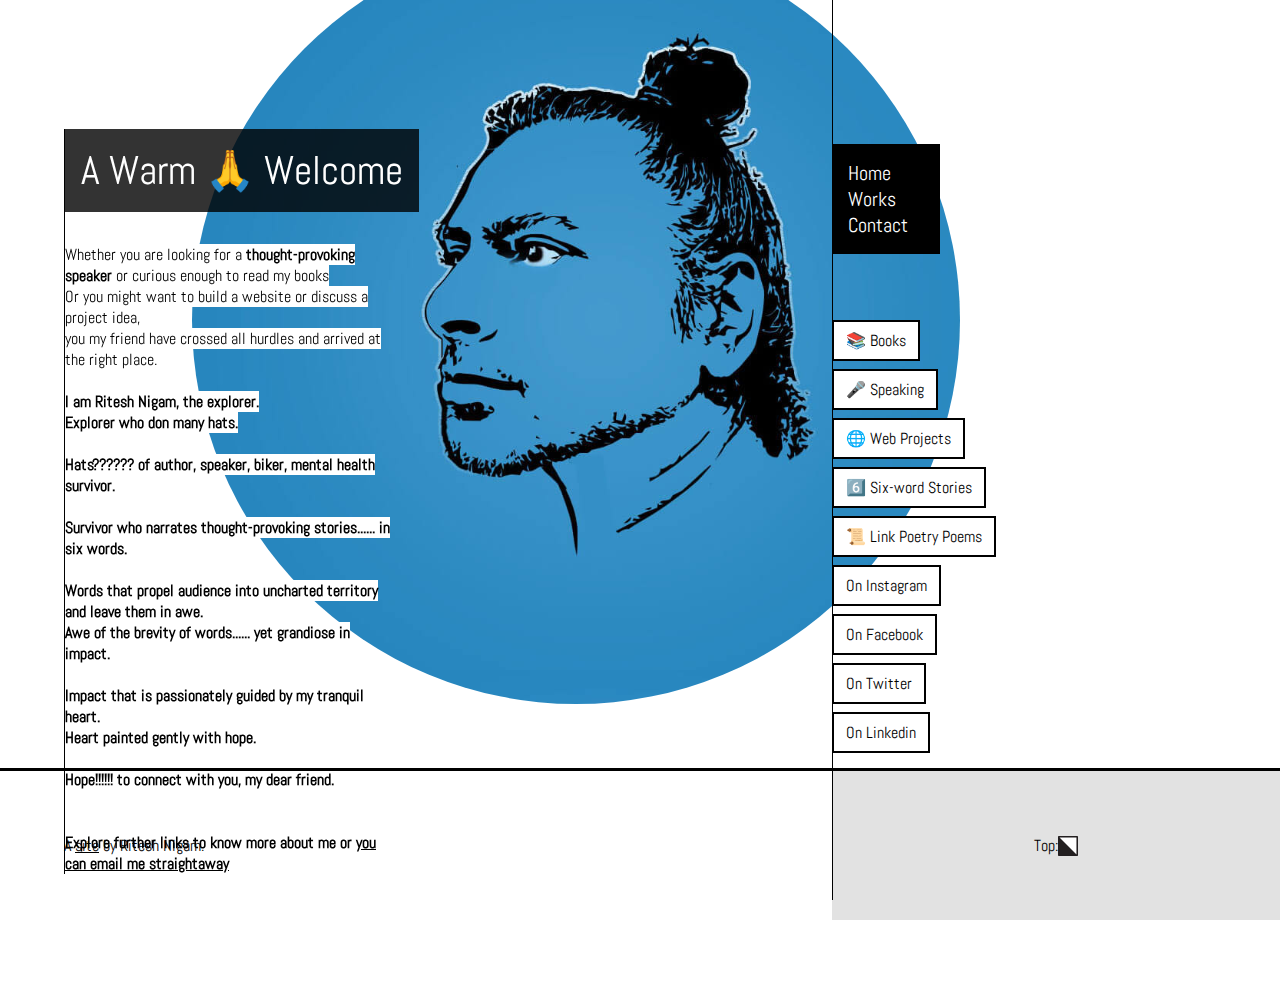
<file: index.html>
<!DOCTYPE html>
<html><head><meta http-equiv="Content-Type" content="text/html; charset=UTF-8">

<title>Ritesh Nigam | Author.Speaker.Foodie</title>
<meta name="viewport" content="width=device-width, initial-scale=1">
<meta name="keywords" content="ritesh, ritesh nigam, six-word, six word, six word stories, flashfic, flash fiction, six word writer, inspirational speaker, motivational author, few words big impact">
	<link href="./riteshnigam_files/style.css" rel="stylesheet">
	<link href="./riteshnigam_files/narrow.css" media="screen and (max-width:790px)" rel="stylesheet">
	<meta name="viewport" content="width=device-width, initial-scale=1">
	<link rel="dns-prefetch" href="https://s.w.org/">


<link rel="apple-touch-icon" sizes="57x57" href="./riteshnigam_files/ico/apple-icon-57x57.png">
<link rel="apple-touch-icon" sizes="60x60" href="./riteshnigam_files/ico/apple-icon-60x60.png">
<link rel="apple-touch-icon" sizes="72x72" href="./riteshnigam_files/ico/apple-icon-72x72.png">
<link rel="apple-touch-icon" sizes="76x76" href="./riteshnigam_files/ico/apple-icon-76x76.png">
<link rel="apple-touch-icon" sizes="114x114" href="./riteshnigam_files/ico/apple-icon-114x114.png">
<link rel="apple-touch-icon" sizes="120x120" href="./riteshnigam_files/ico/apple-icon-120x120.png">
<link rel="apple-touch-icon" sizes="144x144" href="./riteshnigam_files/ico/apple-icon-144x144.png">
<link rel="apple-touch-icon" sizes="152x152" href="./riteshnigam_files/ico/apple-icon-152x152.png">
<link rel="apple-touch-icon" sizes="180x180" href="./riteshnigam_files/ico/apple-icon-180x180.png">
<link rel="icon" type="image/png" sizes="192x192"  href="./riteshnigam_files/ico/android-icon-192x192.png">
<link rel="icon" type="image/png" sizes="32x32" href="./riteshnigam_files/ico/favicon-32x32.png">
<link rel="icon" type="image/png" sizes="96x96" href="./riteshnigam_files/ico/favicon-96x96.png">
<link rel="icon" type="image/png" sizes="16x16" href="./riteshnigam_files/ico/favicon-16x16.png">
<link rel="manifest" href="./riteshnigam_files/ico/manifest.json">
<meta name="msapplication-TileColor" content="#ffffff">
<meta name="msapplication-TileImage" content="./riteshnigam_files/ico/ms-icon-144x144.png">
<meta name='impact-site-verification' value='0a91b8b7-5926-4dec-9b60-4c2a2afe1707'>
<meta name="theme-color" content="#ffffff">
	
<!--for plugins-->
	
	<script>
	$(document).ready(function(){
		
	$('.toggle-bg').click(function(){
			$('body').toggleClass('dark');
		return false;
	});
		
	});
	</script>
	
<style id="holderjs-style" type="text/css"></style></head>
<body class=" __plain_text_READY__">
	
	<a class="pointer" href="https://riteshnigam.com/#">
		<img src="./riteshnigam_files/pointer.svg">
	</a>
	
<nav> 
  <ul>
    <li><a href="https://ritesh.uk/">Home</a></li>
    <li><a href="works.html">Works</a></li>
    <li><a href="contact.html">Contact</a></li>
  </ul>
</nav>
	
<figure>
	<figcaption>
	  <h1>A Warm 🙏 Welcome</h1>
	  <p><span class="highlighted">Whether you are looking for a <b>thought-provoking speaker</b> or curious enough to read my books<br> Or you might want to build a website or discuss a project idea, <br> you my friend have crossed all hurdles and arrived at the right place.
		  <br><br><b>I am Ritesh Nigam, the explorer.<br>Explorer who don many hats.<br><br>Hats??????   of author, speaker, biker, mental health survivor.<br><br>Survivor who narrates thought-provoking stories...... in six words.
		  <br><br>Words that propel audience into uncharted territory and leave them in awe.<br>Awe of the brevity of words...... yet grandiose in impact.<br><br>Impact that is passionately guided by my tranquil heart.
		  <br>Heart painted gently with hope.<br><br>Hope!!!!!! to connect with you, my dear friend.</b><br><br>
		<h4>Explore further links to know more about me or <a href="mailto:hello@ritesh.uk">you can email me straightaway</a>  </h4> 
			</span></p>
	</figcaption>
	</figure>
	
	<hr class="vert">
	
<div class="subnav" id="sites"> 
  <ul>
    <li><a href="books.html">📚 Books </a></li>
    <li><a href="speaking.html">🎤 Speaking</a></li>
    <li><a href="projects.html">🌐 Web Projects</a></li>
    <li><a href="https://sixwrd.com">6️⃣ Six-word Stories</a></li>
	  <li><a href="https://linkpoetry.com/tag/ritesh-nigam/">📜 Link Poetry Poems</a></li>
    <li><a href="https://instagram.com/riteshnigamuk">On Instagram</a></l>
    <li><a href="https://www.facebook.com/RiteshNigamUK">On Facebook</a></li>
    <li><a href="https://twitter.com/riteshnigamuk">On Twitter</a></li>
    <li><a href="https://uk.linkedin.com/in/riteshnigam8">On Linkedin</a></li>
  </ul>
</div>
	
	<footer>
		<div class="credits">
	A <a href="https://ritesh.uk/">site</a> by Ritesh Nigam.
			</div>
		<controls>
		Top: <a class="toggle-bg" href="#"><img src="./riteshnigam_files/toggle-bg.svg" alt="Go to Top"></a>
		</controls>
		</footer>

</body></html>
</file>
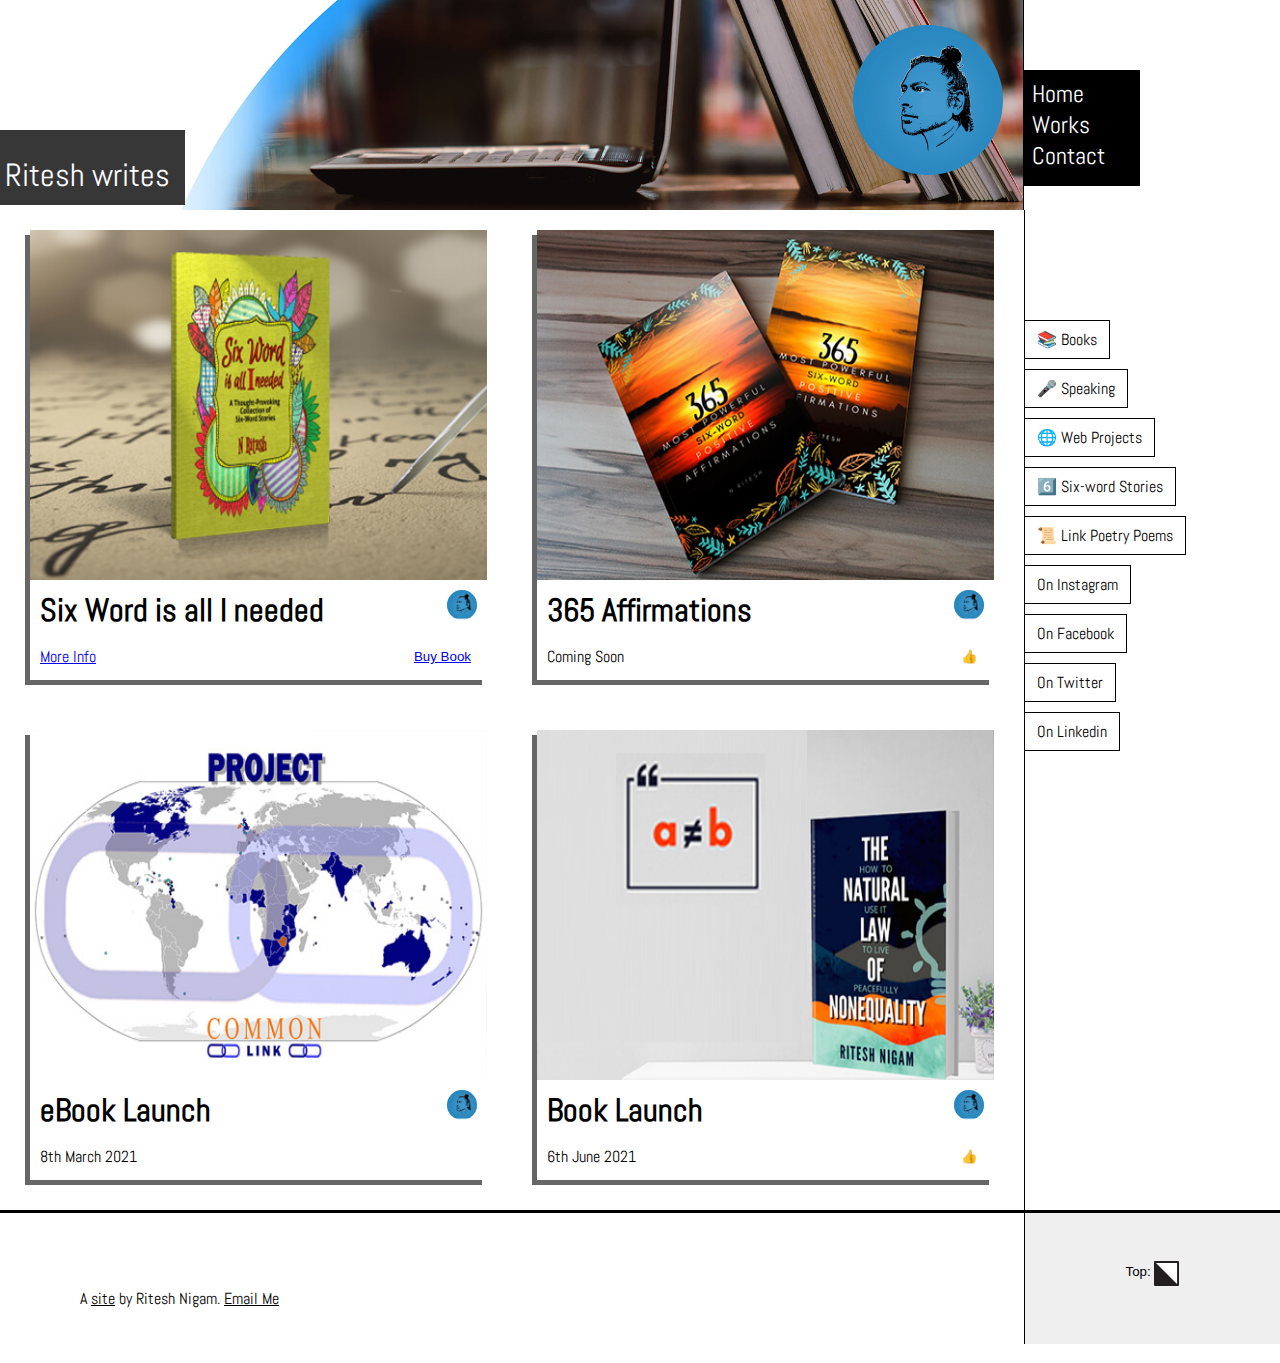
<file: books.html>
<!DOCTYPE html>
<html lang="en">
<head>
    <meta charset="UTF-8">
    <meta http-equiv="X-UA-Compatible" content="IE=edge">
    <meta name="viewport" content="width=device-width, initial-scale=1.0">
    <title>Books by Ritesh Nigam</title>
    <meta name="description" content="Ritesh Nigam is a self published author of many books">
  <meta name="keywords" content="ritesh, ritesh nigam, six-word, author, self-published">
  <meta name="og:title" property="og:title" content="Books by Ritesh Nigam">
    <link rel="stylesheet" href="./riteshnigam_files/books.css">
  <link rel="dns-prefetch" href="https://s.w.org/">

<link rel="apple-touch-icon" sizes="57x57" href="./riteshnigam_files/ico/apple-icon-57x57.png">
<link rel="apple-touch-icon" sizes="60x60" href="./riteshnigam_files/ico/apple-icon-60x60.png">
<link rel="apple-touch-icon" sizes="72x72" href="./riteshnigam_files/ico/apple-icon-72x72.png">
<link rel="apple-touch-icon" sizes="76x76" href="./riteshnigam_files/ico/apple-icon-76x76.png">
<link rel="apple-touch-icon" sizes="114x114" href="./riteshnigam_files/ico/apple-icon-114x114.png">
<link rel="apple-touch-icon" sizes="120x120" href="./riteshnigam_files/ico/apple-icon-120x120.png">
<link rel="apple-touch-icon" sizes="144x144" href="./riteshnigam_files/ico/apple-icon-144x144.png">
<link rel="apple-touch-icon" sizes="152x152" href="./riteshnigam_files/ico/apple-icon-152x152.png">
<link rel="apple-touch-icon" sizes="180x180" href="./riteshnigam_files/ico/apple-icon-180x180.png">
<link rel="icon" type="image/png" sizes="192x192"  href="./riteshnigam_files/ico/android-icon-192x192.png">
<link rel="icon" type="image/png" sizes="32x32" href="./riteshnigam_files/ico/favicon-32x32.png">
<link rel="icon" type="image/png" sizes="96x96" href="./riteshnigam_files/ico/favicon-96x96.png">
<link rel="icon" type="image/png" sizes="16x16" href="./riteshnigam_files/ico/favicon-16x16.png">
<link rel="manifest" href="./riteshnigam_files/ico/manifest.json">
<meta name="msapplication-TileColor" content="#ffffff">
<meta name="msapplication-TileImage" content="./riteshnigam_files/ico/ms-icon-144x144.png">
<meta name="theme-color" content="#ffffff">
  
</head>
<body>
    <div>

    </div>
    <header>
        <div style="--image: url('./books.jpg')" class="title-background">
            <div class="header-title">
                <p>Ritesh writes</p>
            </div>
            
            <img class="header-image" src="./riteshnigam_files/images/Ritesh-Nigam.jpg" alt="Ritesh icon">
        </div>
        <div class="header-links">
            <a href="https://ritesh.uk">Home</a>
            <a href="works.html">Works</a>
            <a href="contact.html">Contact</a>
        </div>
    </header>

    <div class="content-body">
        <section class="shop-grid">
            <!-- copy paste this in shop-grid -->
            <div class="card">
                <img src="./riteshnigam_files/images/six-word-stories-book.jpg" alt="Book Image">
                <div class="label">
                    <div class="text-box">
                        <h4>Six Word is all I needed</h4>
                        <img class="image-node" src="./riteshnigam_files/ico/android-icon-72x72.png" alt="Ritesh icon">
                    </div>
                    <div class="text-box">
                        <p><a href="https://sixwrd.com">More Info</a></p>
                        <div class="rating">
                        <button><a href="https://sixwrd.com">Buy Book</a></button>
                           
                        </div>
                    </div>
                </div>
            </div>
            <!--  -->
            <div class="card">
                <img src="./riteshnigam_files/images/six-word-positive-affirmation-book.jpg" alt="Book Image">
                <div class="label">
                    <div class="text-box">
                        <h4>365 Affirmations</h4>
                        <img class="image-node" src="./riteshnigam_files/ico/android-icon-72x72.png" alt="Ritesh icon">
                    </div>
                    <div class="text-box">
                        <p>Coming Soon</p>
                        <div class="rating">
                            <button> &#x1f44d; <span></span></button>
                          
                        </div>
                    </div>
                </div>
            </div>
           <!-- next content -->                                  
                    
          <div class="card">
                <img src="./riteshnigam_files/images/commonlink-book.jpg" alt="Book Image">
                <div class="label">
                    <div class="text-box">
                        <h4>eBook Launch</h4>
                        <img class="image-node" src="./riteshnigam_files/ico/android-icon-72x72.png" alt="Ritesh icon">
                    </div>
                    <div class="text-box">
                        <p>8th March 2021</p>
                        <div class="rating">
                        <button></button>
                           
                        </div>
                    </div>
                </div>
            </div>
            <!--  -->
            <div class="card">
                <img src="./riteshnigam_files/images/nonequality-book.jpg" alt="Book Image">
                <div class="label">
                    <div class="text-box">
                        <h4>Book Launch</h4>
                        <img class="image-node" src="./riteshnigam_files/ico/android-icon-72x72.png" alt="Ritesh icon">
                    </div>
                    <div class="text-box">
                        <p>6th June 2021</p>
                        <div class="rating">
                            <button> &#x1f44d; <span></span></button>
                          
                        </div>
                    </div>
                </div>
            </div>                                 
            
        </section>

        <!-- split -->

        <nav>
            <ul>
                <li><a href="books.html">📚 Books </a></li>
    <li><a href="speaking.html">🎤 Speaking</a></li>
    <li><a href="projects.html">🌐 Web Projects</a></li>
    <li><a href="https://sixwrd.com">6️⃣ Six-word Stories</a></li>
                <li><a href="https://linkpoetry.com/tag/ritesh-nigam/">📜 Link Poetry Poems</a></li>
                <li><a href="https://instagram.com/riteshnigamuk">On Instagram</a></li>
                <li><a href="https://www.facebook.com/RiteshNigamUK">On Facebook</a></li>
                <li><a href="https://twitter.com/riteshnigamuk">On Twitter</a></li>
                <li><a href="https://uk.linkedin.com/in/riteshnigam8">On Linkedin</a></li>

            </ul>
        </nav>
        
    </div>

    <footer>
        <p>A  <a href="https://ritesh.uk">site</a> by Ritesh Nigam. <a href="mailto:hello@ritesh.uk">Email Me</a></p>
        <div>
            <button>Top: <a class="toggle-bg" href="#"><img src="./riteshnigam_files/toggle-bg.svg" alt="Go to top">
              </button>
        </div>
    </footer>
</body>
</html>
</file>
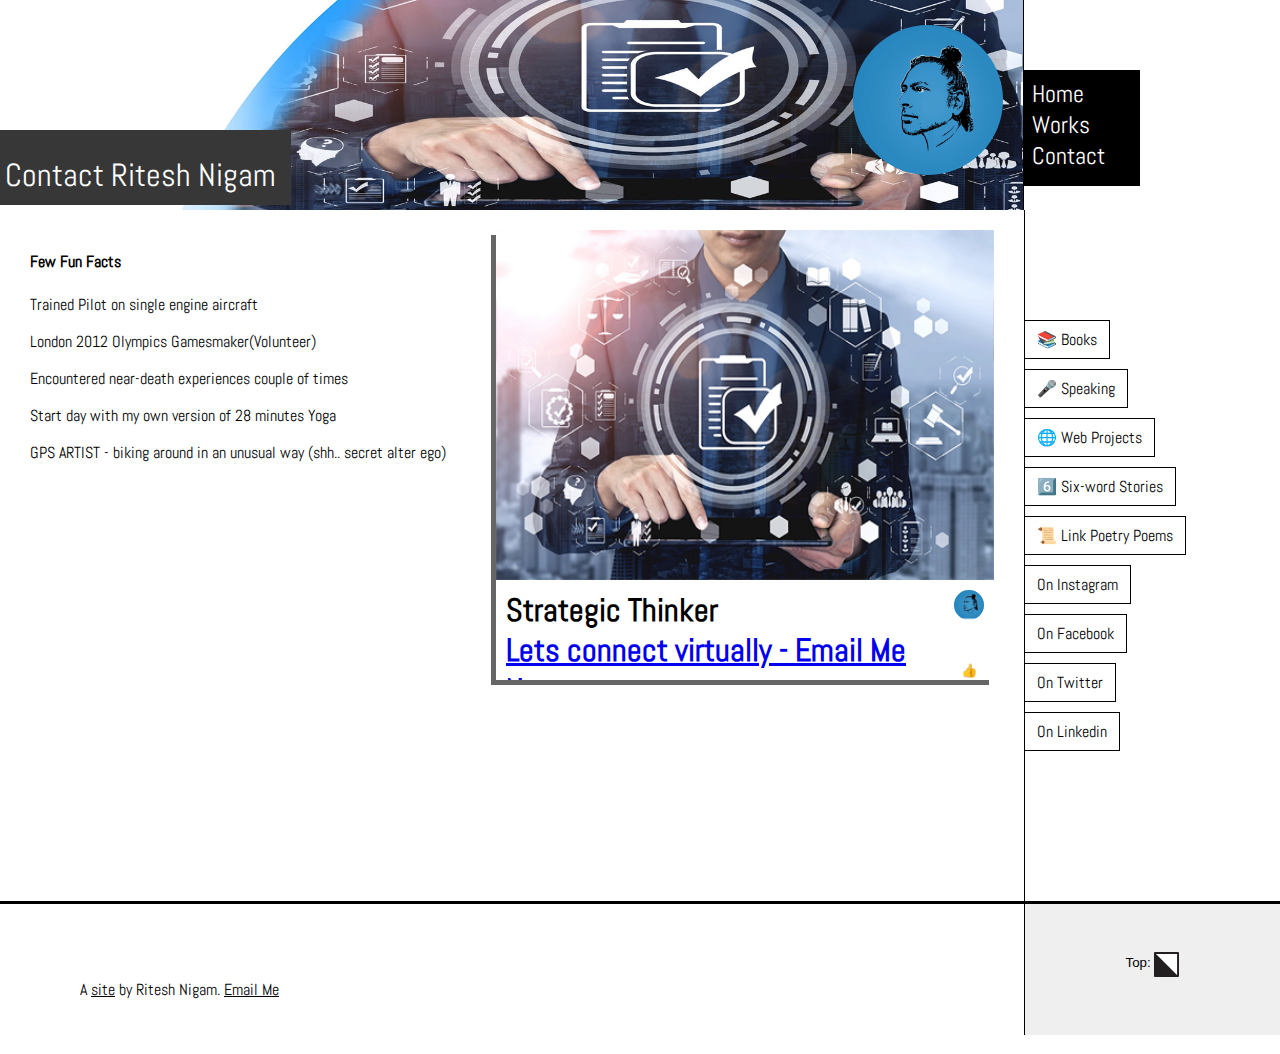
<file: contact.html>
<!DOCTYPE html>
<html lang="en">
<head>
    <meta charset="UTF-8">
    <meta http-equiv="X-UA-Compatible" content="IE=edge">
    <meta name="viewport" content="width=device-width, initial-scale=1.0">
    <title>Contact Ritesh Nigam</title>
    <meta name="description" content="Ritesh Nigam is a speaker, author, web developer, tech analyst, designer">
  <meta name="keywords" content="ritesh, ritesh nigam, web developer, tech analyst, designer>
  <meta name="og:title" property="og:title" content="Works of Ritesh Nigam">
    <link rel="stylesheet" href="./riteshnigam_files/books.css">
  <link rel="dns-prefetch" href="https://s.w.org/">

<link rel="apple-touch-icon" sizes="57x57" href="./riteshnigam_files/ico/apple-icon-57x57.png">
<link rel="apple-touch-icon" sizes="60x60" href="./riteshnigam_files/ico/apple-icon-60x60.png">
<link rel="apple-touch-icon" sizes="72x72" href="./riteshnigam_files/ico/apple-icon-72x72.png">
<link rel="apple-touch-icon" sizes="76x76" href="./riteshnigam_files/ico/apple-icon-76x76.png">
<link rel="apple-touch-icon" sizes="114x114" href="./riteshnigam_files/ico/apple-icon-114x114.png">
<link rel="apple-touch-icon" sizes="120x120" href="./riteshnigam_files/ico/apple-icon-120x120.png">
<link rel="apple-touch-icon" sizes="144x144" href="./riteshnigam_files/ico/apple-icon-144x144.png">
<link rel="apple-touch-icon" sizes="152x152" href="./riteshnigam_files/ico/apple-icon-152x152.png">
<link rel="apple-touch-icon" sizes="180x180" href="./riteshnigam_files/ico/apple-icon-180x180.png">
<link rel="icon" type="image/png" sizes="192x192"  href="./riteshnigam_files/ico/android-icon-192x192.png">
<link rel="icon" type="image/png" sizes="32x32" href="./riteshnigam_files/ico/favicon-32x32.png">
<link rel="icon" type="image/png" sizes="96x96" href="./riteshnigam_files/ico/favicon-96x96.png">
<link rel="icon" type="image/png" sizes="16x16" href="./riteshnigam_files/ico/favicon-16x16.png">
<link rel="manifest" href="./riteshnigam_files/ico/manifest.json">
<meta name="msapplication-TileColor" content="#ffffff">
<meta name="msapplication-TileImage" content="./riteshnigam_files/ico/ms-icon-144x144.png">
<meta name="theme-color" content="#ffffff">
  
</head>
<body>
    <header>
        <div style="--image: url('./projects.jpg')" class="title-background">
            <div class="header-title">
                <p>Contact Ritesh Nigam</p>
            </div>
            
            <img class="header-image" src="./riteshnigam_files/images/Ritesh-Nigam.jpg" alt="Ritesh icon">
        </div>
        <div class="header-links">
            <a href="https://ritesh.uk">Home</a>
            <a href="works.html">Works</a>
            <a href="contact.html">Contact</a>
        </div>
    </header>

    <div class="content-body">
        <section class="shop-grid">
            <!-- copy paste this in shop-grid -->
                                  <div><h4>Few Fun Facts</h4>
                         
                         <p>Trained Pilot on single engine aircraft</p>
                         <p>London 2012 Olympics Gamesmaker(Volunteer)</p>
                         <p>Encountered near-death experiences couple of times</p>
                         <p>Start day with my own version of 28 minutes Yoga</p>
                         <p>GPS ARTIST - biking around in an unusual way (shh.. secret alter ego)</p>
     
                                       
                   </div>
           <!-- next content -->                                  
                    
          <div class="card">
                <img src="./riteshnigam_files/images/projects.jpg" alt="Book Image">
                <div class="label">
                    <div class="text-box">
                        <h4>Strategic Thinker</h4>
                        <img class="image-node" src="./riteshnigam_files/ico/android-icon-72x72.png" alt="Ritesh icon">
                    </div>
                    <div class="text-box">
                        <h4><a href="mailto:hello@ritesh.uk">Lets connect virtually - Email Me Now</a></h4>  
                        <div class="rating">
                        <button>&#x1f44d; <span></span></button>
                           
                        </div>
                    </div>
                </div>
            </div>
                                           
                                               
            <!--  -->
                                                          
                                                                               
        </section>

        <!-- split -->

        <nav>
            <ul>
<li><a href="books.html">📚 Books </a></li>
    <li><a href="speaking.html">🎤 Speaking</a></li>
    <li><a href="projects.html">🌐 Web Projects</a></li>
    <li><a href="https://sixwrd.com">6️⃣ Six-word Stories</a></li>
                <li><a href="https://linkpoetry.com/tag/ritesh-nigam/">📜 Link Poetry Poems</a></li>
                <li><a href="https://instagram.com/riteshnigamuk">On Instagram</a></li>
                <li><a href="https://www.facebook.com/RiteshNigamUK">On Facebook</a></li>
                <li><a href="https://twitter.com/riteshnigamuk">On Twitter</a></li>
                <li><a href="https://uk.linkedin.com/in/riteshnigam8">On Linkedin</a></li>

            </ul>
        </nav>
        
    </div>

    <footer>
        <p>A  <a href="https://ritesh.uk">site</a> by Ritesh Nigam. <a href="mailto:hello@ritesh.uk">Email Me</a></p>
        <div>
            <button>Top: <a class="toggle-bg" href="#"><img src="./riteshnigam_files/toggle-bg.svg" alt="Go to top">
              </button>
        </div>
    </footer>
</body>
</html>
</file>
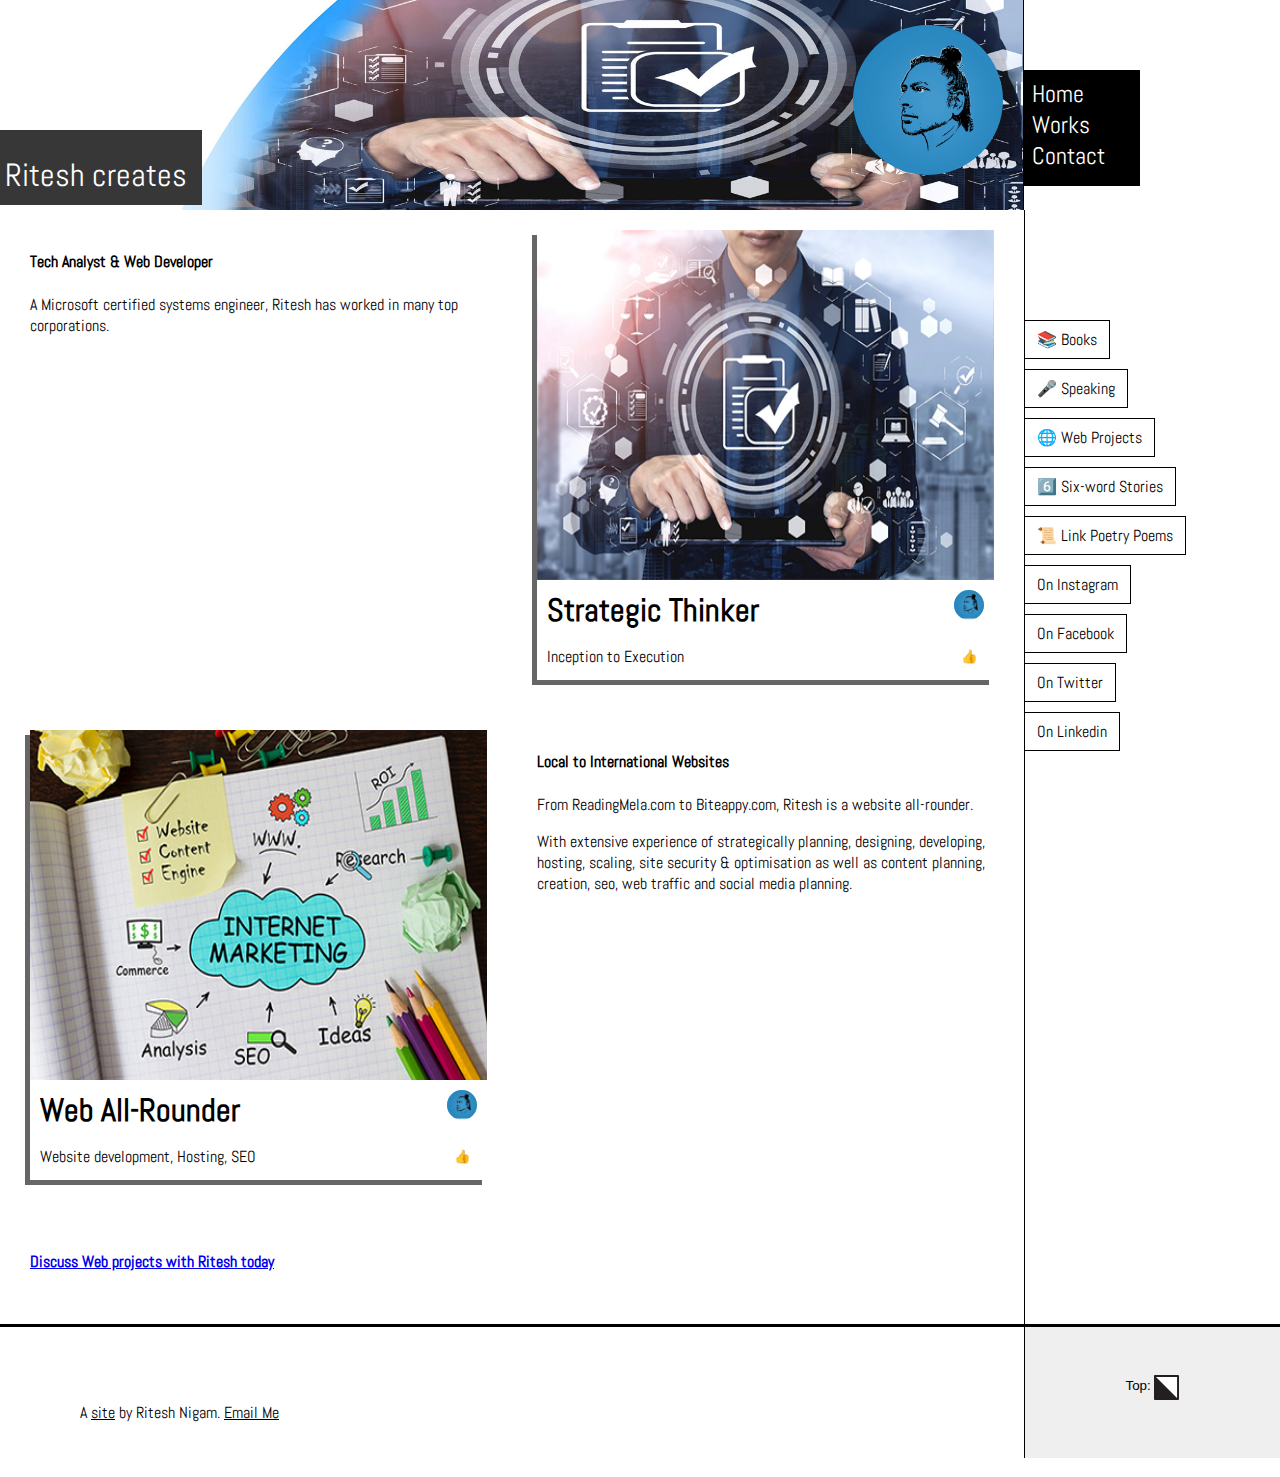
<file: projects.html>
<!DOCTYPE html>
<html lang="en">
<head>
    <meta charset="UTF-8">
    <meta http-equiv="X-UA-Compatible" content="IE=edge">
    <meta name="viewport" content="width=device-width, initial-scale=1.0">
    <title>Projects by Ritesh Nigam</title>
    <meta name="description" content="Ritesh Nigam is a web developer, tech analyst, designer">
  <meta name="keywords" content="ritesh, ritesh nigam, web developer, tech analyst, designer>
  <meta name="og:title" property="og:title" content="Projects by Ritesh Nigam">
    <link rel="stylesheet" href="./riteshnigam_files/books.css">
  <link rel="dns-prefetch" href="https://s.w.org/">

<link rel="apple-touch-icon" sizes="57x57" href="./riteshnigam_files/ico/apple-icon-57x57.png">
<link rel="apple-touch-icon" sizes="60x60" href="./riteshnigam_files/ico/apple-icon-60x60.png">
<link rel="apple-touch-icon" sizes="72x72" href="./riteshnigam_files/ico/apple-icon-72x72.png">
<link rel="apple-touch-icon" sizes="76x76" href="./riteshnigam_files/ico/apple-icon-76x76.png">
<link rel="apple-touch-icon" sizes="114x114" href="./riteshnigam_files/ico/apple-icon-114x114.png">
<link rel="apple-touch-icon" sizes="120x120" href="./riteshnigam_files/ico/apple-icon-120x120.png">
<link rel="apple-touch-icon" sizes="144x144" href="./riteshnigam_files/ico/apple-icon-144x144.png">
<link rel="apple-touch-icon" sizes="152x152" href="./riteshnigam_files/ico/apple-icon-152x152.png">
<link rel="apple-touch-icon" sizes="180x180" href="./riteshnigam_files/ico/apple-icon-180x180.png">
<link rel="icon" type="image/png" sizes="192x192"  href="./riteshnigam_files/ico/android-icon-192x192.png">
<link rel="icon" type="image/png" sizes="32x32" href="./riteshnigam_files/ico/favicon-32x32.png">
<link rel="icon" type="image/png" sizes="96x96" href="./riteshnigam_files/ico/favicon-96x96.png">
<link rel="icon" type="image/png" sizes="16x16" href="./riteshnigam_files/ico/favicon-16x16.png">
<link rel="manifest" href="./riteshnigam_files/ico/manifest.json">
<meta name="msapplication-TileColor" content="#ffffff">
<meta name="msapplication-TileImage" content="./riteshnigam_files/ico/ms-icon-144x144.png">
<meta name="theme-color" content="#ffffff">
  
</head>
<body>
    <header>
        <div style="--image: url('./projects.jpg')" class="title-background">
            <div class="header-title">
                <p>Ritesh creates</p>
            </div>
            
            <img class="header-image" src="./riteshnigam_files/images/Ritesh-Nigam.jpg" alt="Ritesh icon">
        </div>
        <div class="header-links">
            <a href="https://ritesh.uk">Home</a>
            <a href="works.html">Works</a>
            <a href="contact.html">Contact</a>
        </div>
    </header>

    <div class="content-body">
        <section class="shop-grid">
            <!-- copy paste this in shop-grid -->
                                  <div><h4>Tech Analyst & Web Developer</h4>
                         <p>A Microsoft certified systems engineer, Ritesh has worked in many top corporations.</p>  </div>
           <!-- next content -->                                  
                    
          <div class="card">
                <img src="./riteshnigam_files/images/projects.jpg" alt="Book Image">
                <div class="label">
                    <div class="text-box">
                        <h4>Strategic Thinker</h4>
                        <img class="image-node" src="./riteshnigam_files/ico/android-icon-72x72.png" alt="Ritesh icon">
                    </div>
                    <div class="text-box">
                        <p>Inception to Execution</p>
                        <div class="rating">
                        <button>&#x1f44d; <span></span></button>
                           
                        </div>
                    </div>
                </div>
            </div>
            <!--  -->
            <div class="card">
                <img src="./riteshnigam_files/images/webprojects.jpg" alt="Book Image">
                <div class="label">
                    <div class="text-box">
                        <h4>Web All-Rounder</h4>
                        <img class="image-node" src="./riteshnigam_files/ico/android-icon-72x72.png" alt="Ritesh icon">
                    </div>
                    <div class="text-box">
                        <p>Website development, Hosting, SEO</p>
                        <div class="rating">
                            <button> &#x1f44d; <span></span></button>
                          
                        </div>
                    </div>
                </div>
            </div>  
           <div><h4>Local to International Websites</h4>
                         <p>From ReadingMela.com to Biteappy.com, Ritesh is a website all-rounder.</p>
                                           <p> With extensive experience of strategically planning, designing, developing, hosting, scaling, site security & optimisation as well as content planning, creation, seo, web traffic and social media planning.</p>  </div>  
                                           
                                           <h4><a href="mailto:hello@ritesh.uk">Discuss Web projects with Ritesh today</a></h4> 
        </section>

        <!-- split -->

        <nav>
            <ul>
<li><a href="books.html">📚 Books </a></li>
    <li><a href="speaking.html">🎤 Speaking</a></li>
    <li><a href="projects.html">🌐 Web Projects</a></li>
    <li><a href="https://sixwrd.com">6️⃣ Six-word Stories</a></li>
                <li><a href="https://linkpoetry.com/tag/ritesh-nigam/">📜 Link Poetry Poems</a></li>
                <li><a href="https://instagram.com/riteshnigamuk">On Instagram</a></li>
                <li><a href="https://www.facebook.com/RiteshNigamUK">On Facebook</a></li>
                <li><a href="https://twitter.com/riteshnigamuk">On Twitter</a></li>
                <li><a href="https://uk.linkedin.com/in/riteshnigam8">On Linkedin</a></li>

            </ul>
        </nav>
        
    </div>

    <footer>
        <p>A  <a href="https://ritesh.uk">site</a> by Ritesh Nigam. <a href="mailto:hello@ritesh.uk">Email Me</a></p>
        <div>
            <button>Top: <a class="toggle-bg" href="#"><img src="./riteshnigam_files/toggle-bg.svg" alt="Go to top">
              </button>
        </div>
    </footer>
</body>
</html>
</file>
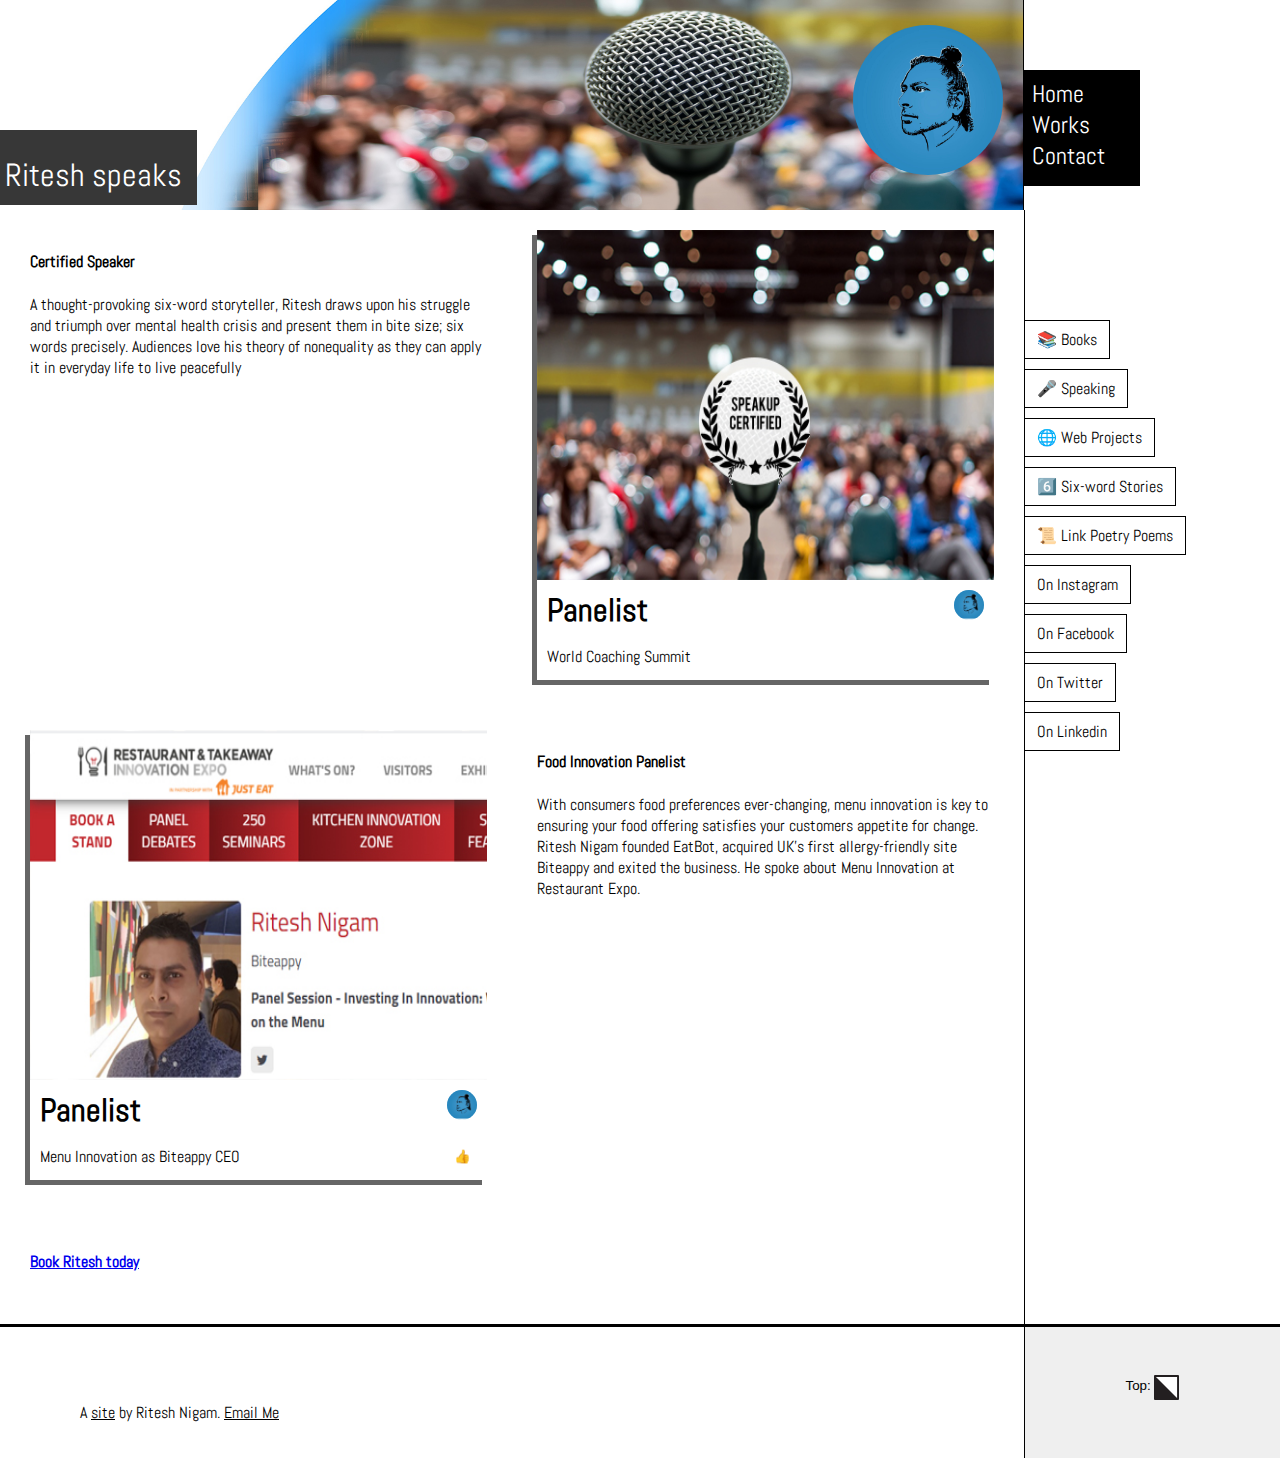
<file: speaking.html>
<!DOCTYPE html>
<html lang="en">
<head>
    <meta charset="UTF-8">
    <meta http-equiv="X-UA-Compatible" content="IE=edge">
    <meta name="viewport" content="width=device-width, initial-scale=1.0">
    <title>Speaking by Ritesh Nigam</title>
    <meta name="description" content="Ritesh Nigam is a certified professional speaker on nonequality">
  <meta name="keywords" content="ritesh, ritesh nigam, six-word, speaker, nonequality>
  <meta name="og:title" property="og:title" content="Speaking by Ritesh Nigam">
    <link rel="stylesheet" href="./riteshnigam_files/books.css">
  <link rel="dns-prefetch" href="https://s.w.org/">

<link rel="apple-touch-icon" sizes="57x57" href="./riteshnigam_files/ico/apple-icon-57x57.png">
<link rel="apple-touch-icon" sizes="60x60" href="./riteshnigam_files/ico/apple-icon-60x60.png">
<link rel="apple-touch-icon" sizes="72x72" href="./riteshnigam_files/ico/apple-icon-72x72.png">
<link rel="apple-touch-icon" sizes="76x76" href="./riteshnigam_files/ico/apple-icon-76x76.png">
<link rel="apple-touch-icon" sizes="114x114" href="./riteshnigam_files/ico/apple-icon-114x114.png">
<link rel="apple-touch-icon" sizes="120x120" href="./riteshnigam_files/ico/apple-icon-120x120.png">
<link rel="apple-touch-icon" sizes="144x144" href="./riteshnigam_files/ico/apple-icon-144x144.png">
<link rel="apple-touch-icon" sizes="152x152" href="./riteshnigam_files/ico/apple-icon-152x152.png">
<link rel="apple-touch-icon" sizes="180x180" href="./riteshnigam_files/ico/apple-icon-180x180.png">
<link rel="icon" type="image/png" sizes="192x192"  href="./riteshnigam_files/ico/android-icon-192x192.png">
<link rel="icon" type="image/png" sizes="32x32" href="./riteshnigam_files/ico/favicon-32x32.png">
<link rel="icon" type="image/png" sizes="96x96" href="./riteshnigam_files/ico/favicon-96x96.png">
<link rel="icon" type="image/png" sizes="16x16" href="./riteshnigam_files/ico/favicon-16x16.png">
<link rel="manifest" href="./riteshnigam_files/ico/manifest.json">
<meta name="msapplication-TileColor" content="#ffffff">
<meta name="msapplication-TileImage" content="./riteshnigam_files/ico/ms-icon-144x144.png">
<meta name="theme-color" content="#ffffff">
  
</head>
<body>
    <header>
        <div style="--image: url('./speaking.jpg')" class="title-background">
            <div class="header-title">
                <p>Ritesh speaks</p>
            </div>
            
            <img class="header-image" src="./riteshnigam_files/images/Ritesh-Nigam.jpg" alt="Ritesh icon">
        </div>
        <div class="header-links">
            <a href="https://ritesh.uk">Home</a>
            <a href="works.html">Works</a>
            <a href="contact.html">Contact</a>
        </div>
    </header>

    <div class="content-body">
        <section class="shop-grid">
            <!-- copy paste this in shop-grid -->
                                  <div><h4>Certified Speaker</h4>
                         <p>A thought-provoking six-word storyteller, Ritesh draws upon his struggle and triumph over mental health crisis and present them in bite size; six words precisely. Audiences love his theory of nonequality as they can apply it in everyday life to live peacefully</p>  </div>
           <!-- next content -->                                  
                    
          <div class="card">
                <img src="./riteshnigam_files/images/certified-speaker.jpg" alt="Book Image">
                <div class="label">
                    <div class="text-box">
                        <h4>Panelist</h4>
                        <img class="image-node" src="./riteshnigam_files/ico/android-icon-72x72.png" alt="Ritesh icon">
                    </div>
                    <div class="text-box">
                        <p>World Coaching Summit</p>
                        <div class="rating">
                        <button></button>
                           
                        </div>
                    </div>
                </div>
            </div>
            <!--  -->
            <div class="card">
                <img src="./riteshnigam_files/images/expo-speaking.jpg" alt="Book Image">
                <div class="label">
                    <div class="text-box">
                        <h4>Panelist</h4>
                        <img class="image-node" src="./riteshnigam_files/ico/android-icon-72x72.png" alt="Ritesh icon">
                    </div>
                    <div class="text-box">
                        <p>Menu Innovation as Biteappy CEO</p>
                        <div class="rating">
                            <button> &#x1f44d; <span></span></button>
                          
                        </div>
                    </div>
                </div>
            </div>  
           <div><h4>Food Innovation Panelist</h4>
                         <p>With consumers food preferences ever-changing, menu innovation is key to ensuring your food offering satisfies your customers appetite for change. Ritesh Nigam founded EatBot, acquired UK's first allergy-friendly site Biteappy and exited the business. He spoke about Menu Innovation at Restaurant Expo.</p>  </div>  
                                           
                                           <h4><a href="mailto:hello@ritesh.uk">Book Ritesh today</a></h4> 
        </section>

        <!-- split -->

        <nav>
            <ul>
<li><a href="books.html">📚 Books </a></li>
    <li><a href="speaking.html">🎤 Speaking</a></li>
    <li><a href="projects.html">🌐 Web Projects</a></li>
    <li><a href="https://sixwrd.com">6️⃣ Six-word Stories</a></li>
                <li><a href="https://linkpoetry.com/tag/ritesh-nigam/">📜 Link Poetry Poems</a></li>
                <li><a href="https://instagram.com/riteshnigamuk">On Instagram</a></li>
                <li><a href="https://www.facebook.com/RiteshNigamUK">On Facebook</a></li>
                <li><a href="https://twitter.com/riteshnigamuk">On Twitter</a></li>
                <li><a href="https://uk.linkedin.com/in/riteshnigam8">On Linkedin</a></li>

            </ul>
        </nav>
        
    </div>

    <footer>
        <p>A  <a href="https://ritesh.uk">site</a> by Ritesh Nigam. <a href="mailto:hello@ritesh.uk">Email Me</a></p>
        <div>
            <button>Top: <a class="toggle-bg" href="#"><img src="./riteshnigam_files/toggle-bg.svg" alt="Go to top">
              </button>
        </div>
    </footer>
</body>
</html>
</file>
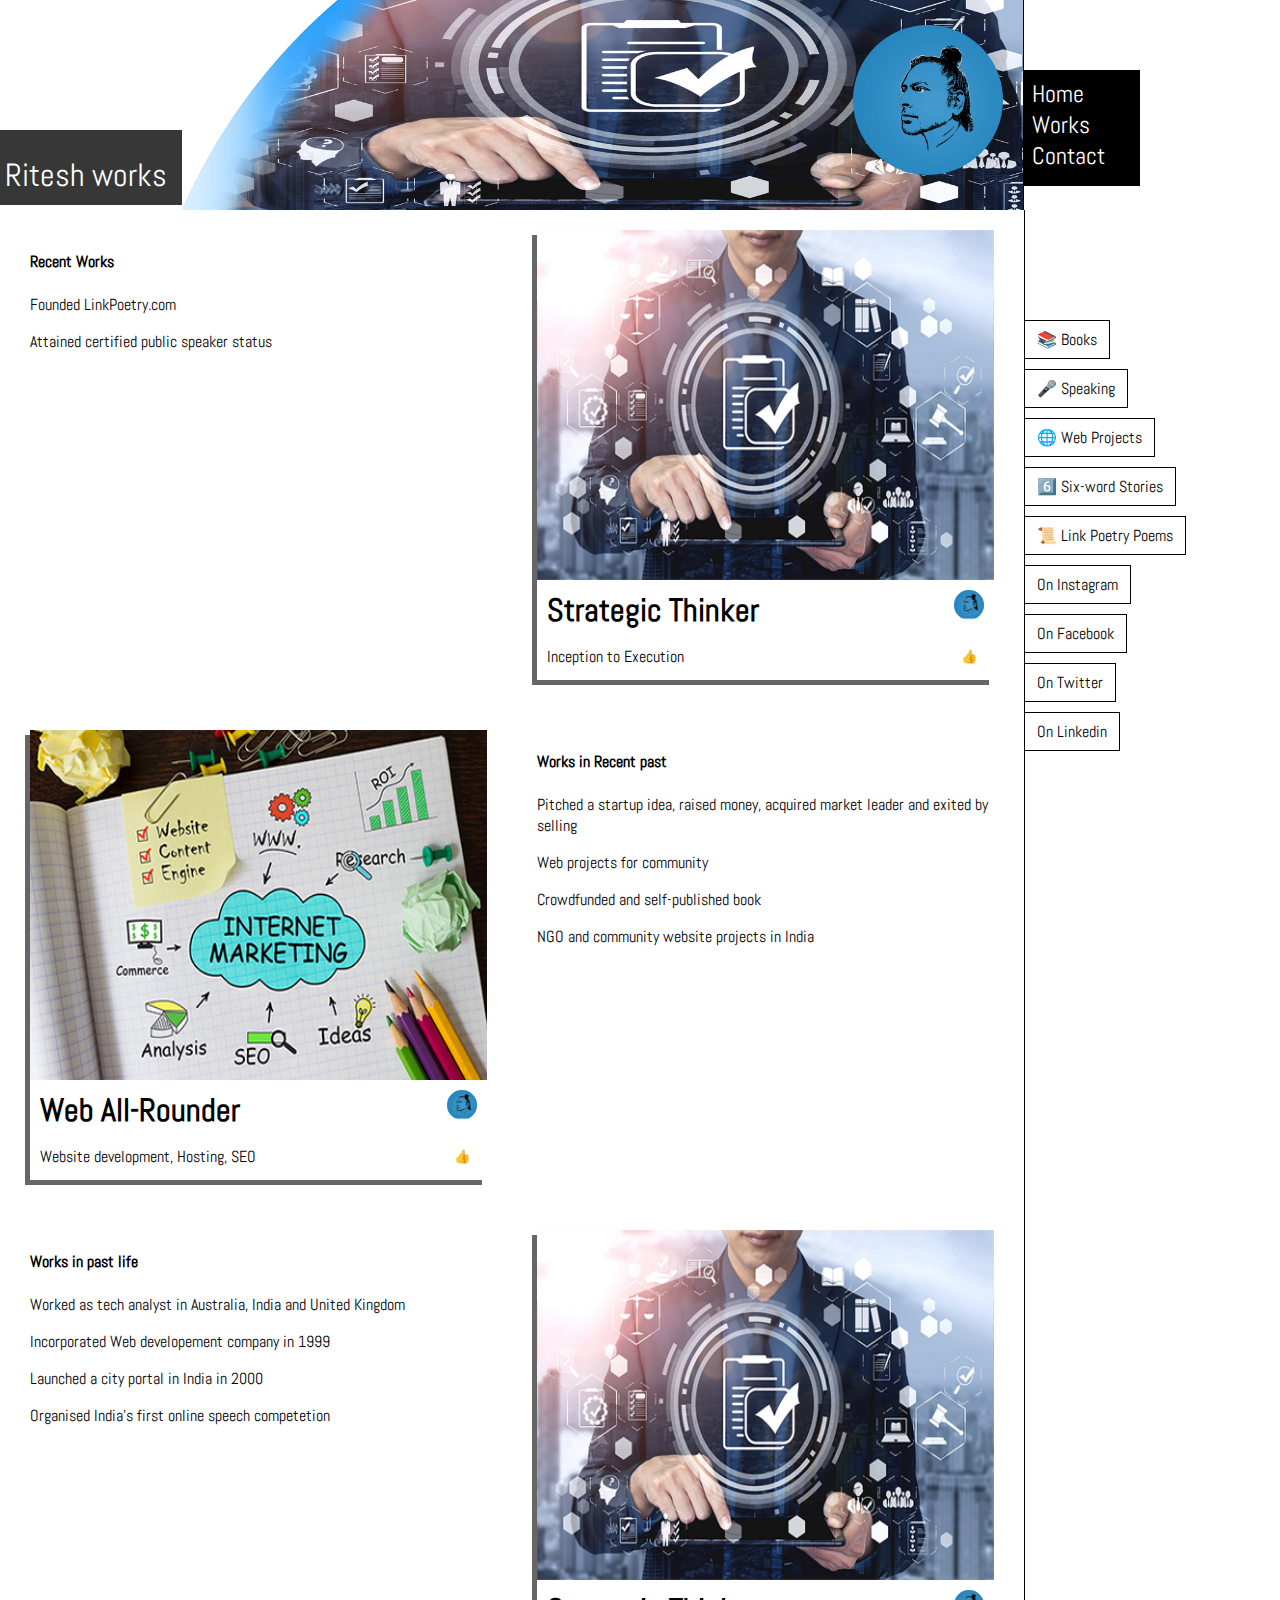
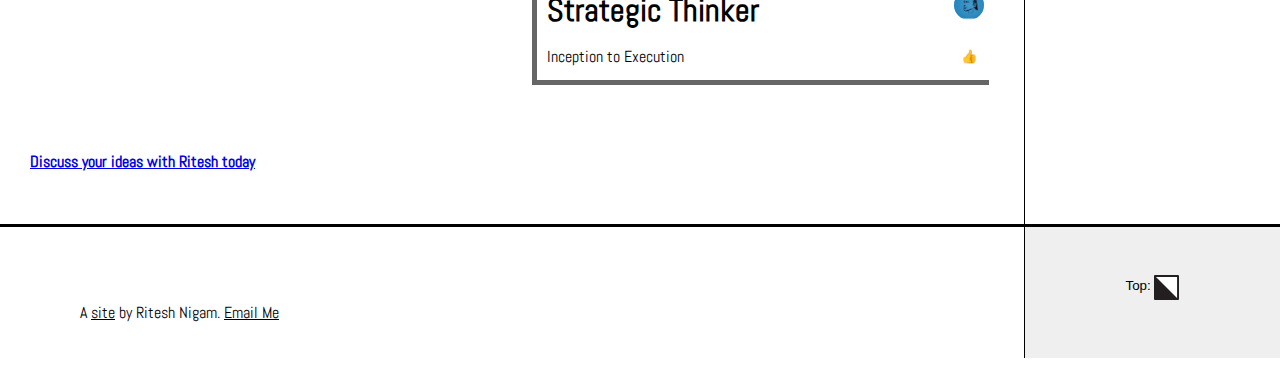
<file: works.html>
<!DOCTYPE html>
<html lang="en">
<head>
    <meta charset="UTF-8">
    <meta http-equiv="X-UA-Compatible" content="IE=edge">
    <meta name="viewport" content="width=device-width, initial-scale=1.0">
    <title>Works of Ritesh Nigam</title>
    <meta name="description" content="Ritesh Nigam is a web developer, tech analyst, designer">
  <meta name="keywords" content="ritesh, ritesh nigam, web developer, tech analyst, designer>
  <meta name="og:title" property="og:title" content="Works of Ritesh Nigam">
    <link rel="stylesheet" href="./riteshnigam_files/books.css">
  <link rel="dns-prefetch" href="https://s.w.org/">

<link rel="apple-touch-icon" sizes="57x57" href="./riteshnigam_files/ico/apple-icon-57x57.png">
<link rel="apple-touch-icon" sizes="60x60" href="./riteshnigam_files/ico/apple-icon-60x60.png">
<link rel="apple-touch-icon" sizes="72x72" href="./riteshnigam_files/ico/apple-icon-72x72.png">
<link rel="apple-touch-icon" sizes="76x76" href="./riteshnigam_files/ico/apple-icon-76x76.png">
<link rel="apple-touch-icon" sizes="114x114" href="./riteshnigam_files/ico/apple-icon-114x114.png">
<link rel="apple-touch-icon" sizes="120x120" href="./riteshnigam_files/ico/apple-icon-120x120.png">
<link rel="apple-touch-icon" sizes="144x144" href="./riteshnigam_files/ico/apple-icon-144x144.png">
<link rel="apple-touch-icon" sizes="152x152" href="./riteshnigam_files/ico/apple-icon-152x152.png">
<link rel="apple-touch-icon" sizes="180x180" href="./riteshnigam_files/ico/apple-icon-180x180.png">
<link rel="icon" type="image/png" sizes="192x192"  href="./riteshnigam_files/ico/android-icon-192x192.png">
<link rel="icon" type="image/png" sizes="32x32" href="./riteshnigam_files/ico/favicon-32x32.png">
<link rel="icon" type="image/png" sizes="96x96" href="./riteshnigam_files/ico/favicon-96x96.png">
<link rel="icon" type="image/png" sizes="16x16" href="./riteshnigam_files/ico/favicon-16x16.png">
<link rel="manifest" href="./riteshnigam_files/ico/manifest.json">
<meta name="msapplication-TileColor" content="#ffffff">
<meta name="msapplication-TileImage" content="./riteshnigam_files/ico/ms-icon-144x144.png">
<meta name="theme-color" content="#ffffff">
  
</head>
<body>
    <header>
        <div style="--image: url('./projects.jpg')" class="title-background">
            <div class="header-title">
                <p>Ritesh works</p>
            </div>
            
            <img class="header-image" src="./riteshnigam_files/images/Ritesh-Nigam.jpg" alt="Ritesh icon">
        </div>
        <div class="header-links">
            <a href="https://ritesh.uk">Home</a>
            <a href="works.html">Works</a>
            <a href="contact.html">Contact</a>
        </div>
    </header>

    <div class="content-body">
        <section class="shop-grid">
            <!-- copy paste this in shop-grid -->
                                  <div><h4>Recent Works</h4>
                         <p>Founded LinkPoetry.com</p>
                         <p>Attained certified public speaker status</p>
                        
                   </div>
           <!-- next content -->                                  
                    
          <div class="card">
                <img src="./riteshnigam_files/images/projects.jpg" alt="Book Image">
                <div class="label">
                    <div class="text-box">
                        <h4>Strategic Thinker</h4>
                        <img class="image-node" src="./riteshnigam_files/ico/android-icon-72x72.png" alt="Ritesh icon">
                    </div>
                    <div class="text-box">
                        <p>Inception to Execution</p>
                        <div class="rating">
                        <button>&#x1f44d; <span></span></button>
                           
                        </div>
                    </div>
                </div>
            </div>
            <!--  -->
            <div class="card">
                <img src="./riteshnigam_files/images/webprojects.jpg" alt="Book Image">
                <div class="label">
                    <div class="text-box">
                        <h4>Web All-Rounder</h4>
                        <img class="image-node" src="./riteshnigam_files/ico/android-icon-72x72.png" alt="Ritesh icon">
                    </div>
                    <div class="text-box">
                        <p>Website development, Hosting, SEO</p>
                        <div class="rating">
                            <button> &#x1f44d; <span></span></button>
                          
                        </div>
                    </div>
                </div>
            </div>  
           <div><h4>Works in Recent past</h4>
                                           <p>Pitched a startup idea, raised money, acquired market leader and exited by selling</p>
                         <p>Web projects for community</p>
                         <p>Crowdfunded and self-published book</p>
                                           <p>NGO and community website projects in India</p>
                                           </div>  
                                           
                       <div><h4>Works in past life</h4>
                         <p>Worked as tech analyst in Australia, India and United Kingdom</p>
                         <p>Incorporated Web developement company in 1999</p>
                         <p>Launched a city portal in India in 2000</p>
                         <p>Organised India's first online speech competetion</p>
                   </div>
           <!-- next content -->                                  
                    
          <div class="card">
                <img src="./riteshnigam_files/images/projects.jpg" alt="Book Image">
                <div class="label">
                    <div class="text-box">
                        <h4>Strategic Thinker</h4>
                        <img class="image-node" src="./riteshnigam_files/ico/android-icon-72x72.png" alt="Ritesh icon">
                    </div>
                    <div class="text-box">
                        <p>Inception to Execution</p>
                        <div class="rating">
                        <button>&#x1f44d; <span></span></button>
                           
                        </div>
                    </div>
                </div>
            </div>
            <!--  -->
            
                                           
                                           <h4><a href="mailto:hello@ritesh.uk">Discuss your ideas with Ritesh today</a></h4>                                                        
                                                                               
        </section>

        <!-- split -->

        <nav>
            <ul>
<li><a href="books.html">📚 Books </a></li>
    <li><a href="speaking.html">🎤 Speaking</a></li>
    <li><a href="projects.html">🌐 Web Projects</a></li>
    <li><a href="https://sixwrd.com">6️⃣ Six-word Stories</a></li>
                <li><a href="https://linkpoetry.com/tag/ritesh-nigam/">📜 Link Poetry Poems</a></li>
                <li><a href="https://instagram.com/riteshnigamuk">On Instagram</a></li>
                <li><a href="https://www.facebook.com/RiteshNigamUK">On Facebook</a></li>
                <li><a href="https://twitter.com/riteshnigamuk">On Twitter</a></li>
                <li><a href="https://uk.linkedin.com/in/riteshnigam8">On Linkedin</a></li>

            </ul>
        </nav>
        
    </div>

    <footer>
        <p>A  <a href="https://ritesh.uk">site</a> by Ritesh Nigam. <a href="mailto:hello@ritesh.uk">Email Me</a></p>
        <div>
            <button>Top: <a class="toggle-bg" href="#"><img src="./riteshnigam_files/toggle-bg.svg" alt="Go to top">
              </button>
        </div>
    </footer>
</body>
</html>
</file>
<file: riteshnigam_files/style.css>
/* CSS Document */

/*  
The CSS, XHTML and design is released under GPL: 
http://www.opensource.org/licenses/gpl-license.php
*/

/* abel-regular - latin */
@font-face {
  font-family: 'Abel';
  font-style: normal;
  font-weight: 400;
  src: url('../fonts/abel-v12-latin-regular.eot'); /* IE9 Compat Modes */
  src: local(''),
       url('../fonts/abel-v12-latin-regular.eot?#iefix') format('embedded-opentype'), /* IE6-IE8 */
       url('../fonts/abel-v12-latin-regular.woff2') format('woff2'), /* Super Modern Browsers */
       url('../fonts/abel-v12-latin-regular.woff') format('woff'), /* Modern Browsers */
       url('../fonts/abel-v12-latin-regular.ttf') format('truetype'), /* Safari, Android, iOS */
       url('../fonts/abel-v12-latin-regular.svg#Abel') format('svg'); /* Legacy iOS */
}


body, html {
	margin: 0;
	padding: 0;
	height: 100%;
	font-family: Abel;
}

* {
	box-sizing: border-box;
}

a {
	text-decoration: none;
	color: inherit;
}

img {
	display: block;
}

h1 {
	padding: 1rem;
	background: rgba(0,0,0,.8);
	display: inline-block;
	color: white;
	font-weight: normal;
	font-size: 2.5rem;
white-space: nowrap;
	margin: 0 0 2rem;

}

figure {
	padding-top: 1px;
	width: 60vw;
	height: 60vw;
	border-radius: 30vw;
	margin: -5vw auto 5vw 15vw;
	position: relative;
	background: url("images/Ritesh-Nigam.jpg");
	background-size: 100% auto;
}

figcaption {
	margin-left: -10vw;
	width: 26vw;
	margin-top: 15vw;
		border-left: 1px solid black;
}

figcaption a, footer a {
	text-decoration: underline;
}

figcaption a:hover {
	background: black ;
	color: white;
}

nav {
	position: absolute;
	left: 65vw;
	background: black;
	top: 9rem;
	color: white;
	z-index: 1000;
}

nav ul {
	white-space: nowrap;
	margin: 0;
	padding: 1rem 2rem 1rem 1rem;
	list-style: none;
	font-size: 1.25rem;
}

nav ul li {
	
}

nav ul li a {
	color: inherit;
}

p {
	margin: 0 0 1.25rem;
}

figure img {
	width: 100%;
	height: auto;
}


/* The element to apply the animation to */
figure {
	filter: hue-rotate(360deg);
	  animation-name: colorGradate;
  animation-duration: 25s;
	animation-fill-mode: forwards;
}

@keyframes colorGradate {
  from {filter: hue-rotate(0deg);}
  to {filter: hue-rotate(360deg);}
}
.highlighted {
	background: white;

}

.subnav {
margin: 0;
	position: absolute;
	top: 25vw;
	left: 65vw;
}

.subnav.tags ul {
	display: flex;
	flex-flow: row wrap;
}

.subnav.tags ul li {
	margin-right: .75rem;
}

form.searchform {
	background: black;
	color: white;
	padding: .5rem;
}

hr.vert {
	display: block;
	height: 100%;
	width: 1px;
	background: black;
	color: black;
	position: fixed;
	top: 0;
	left: 65vw;
	border: none;
	margin: 0;
	z-index: 201;
}


.subnav ul {
	margin: 0;
	padding: 0;
	list-style: none;
}

.subnav ul li {
margin: 0 0 .5rem;
}

.subnav ul li a {
	background: white;
	color: black;
	border: 2px solid black;
	padding: .5rem .75rem;
	display: inline-block;
}

.subnav ul li a:hover {
	filter: invert();
}

footer {
	border-top: 3px solid black;
	justify-content: space-between;
	width: auto;
	position: relative;
	display: flex;
}

.credits {
	padding: 5vw;
	width: 65vw;
	flex-shrink: 0;
}

controls {
	display: flex;
	justify-content: center;
	align-items: center;
	background: #e2e2e2;

	width: 35vw;
}

.pointer {
	display: none;
}

body.dark {
	background: black;
	color: white;
}

body.dark .highlighted {
	/*filter: invert();*/
	color: black;
}

.toggle-bg {
	width: 1.25rem;
	height: 1.25rem;
	display: block;
}

body.dark controls {
	background: #4d4d4d;
}

body.dark hr {
	color: white !important;
	background: white !important;
}

body.dark footer {
	border-top: 3px solid white;
}

main {position: relative;}

article {
	width: 65vw;
	padding: 0 5vw 5vw;
	font-family: "Abel", Georgia;
	font-weight: 400;
	line-height: 1.45;
	flex-shrink: 0;
	/*font-variant-caps: small-caps;*/
  font-feature-settings: "salt", "dlig", "liga";
}

article h1 {
	font-size: 2.25rem;
	font-family: Abel;
	line-height: 1.2;
	white-space: normal;
	background: transparent;
	color: black;
	padding: 0;
	margin: 0 0 1.5rem;
	word-spacing: -25%;;
}

.pull-quote {
	position: absolute;
	left: 65vw;
	width: 35vw;
	font-size: 2rem;
	font-family: "Abel";
	padding:  1rem;
	background: black;
	color: white;
	line-height: 1.2;
}

@keyframes backgroundBlacktoPurple {
  from {background: #000000;}
  to {background: #d203cde;}
}

.pull-quote {
	  animation-name: backgroundBlacktoPurple;
  animation-duration: 6s;
	animation-fill-mode: forwards;
}



q:before {
  content: "";
}

q:after {
  content: "";
}

.arrow-down {
	width: 3rem;
	display: block;
	position: relative;
	left: -1px;
}

.arrow-down img {
	width: 100%;
	height: auto;
}
</file>
<file: riteshnigam_files/narrow.css>
/* CSS Document */
*{
position: static;
}

h1 {
		padding: .5rem;
	background: black;
	display: block;
	font-size: 1rem;
	margin: 0;
	position: absolute;
	top: 0;
	left: 0;
	right: 0;
	text-align: center; 
}


figure {
	width: 80vw;
	height: auto;
	border-radius: 0;
	margin: 0 auto;
	position: relative;
	background: url("images/Ritesh-Nigam.jpg") top center no-repeat;
	background-size: 100% auto;
}

figcaption {
	margin-left: 0;
	width: auto;
	margin-top: 0;
	padding-top: 80vw;
	border: none;
}

hr.vert {
	width: auto;
	margin: 1rem 10vw;
	height: 2px;
	position: static;
}

.subnav {
	position: static;
	width: auto;
	padding: 0 10vw 10vw;
}

.subnav ul li a {
	display: block;
}

.pointer {
	width: 1.25rem;
	height: 1.25rem;
	display: block;
	position: absolute;
	top: 1rem;
	right: 8vw;
	z-index: 100;
}

.pointer:hover {
	filter: invert();
}

body.dark .highlighted {
	filter: invert();
}
</file>
<file: riteshnigam_files/books.css>
@font-face {
  font-family: Abel;
  src: url(../fonts/abel-v12-latin-regular.woff);
}

body {
  margin: 0;
  font-family: Abel;
}

html {
  min-width: 100%;
}

header {
  min-width: 100%;
}

header .title-background {
  padding: 20px 0;
  display: -webkit-box;
  display: -ms-flexbox;
  display: flex;
  height: 100%;
  -webkit-box-pack: justify;
      -ms-flex-pack: justify;
          justify-content: space-between;
  background: var(--image);
  background-size: cover;
  background-position: left;
  background-repeat: no-repeat;
}

header .title-background .header-title {
  padding: 0 5px;
  background: #373737;
  color: white;
  font-stretch: extra-expanded;
  font-weight: lighter;
  width: -webkit-fit-content;
  width: -moz-fit-content;
  width: fit-content;
  height: 100%;
  font-size: 2rem;
}

header .title-background .header-title p {
  margin: 5px;
}

header .title-background .header-image {
  margin: 0 10px;
  height: 50px;
  width: 50px;
  border-radius: 50%;
}

header .header-links {
  background-color: black;
  height: 100%;
  padding: 2em 1em;
}

header .header-links a {
  display: block;
  margin: 5px 0;
  color: white;
  font-size: 1.5em;
  text-decoration: none;
}

.content-body {
  display: -ms-grid;
  display: grid;
  -ms-grid-columns: auto;
      grid-template-columns: auto;
}

nav {
  padding: 20px;
}

nav ul {
  border-top: 2px solid black;
  padding: 15px 0 0 0;
}

nav ul li {
  padding: 8px 12px;
  border: 2px solid black;
  list-style: none;
  margin-top: 10px;
  cursor: pointer;
}

nav ul li a {
  color: black;
  text-decoration: none;
}

nav ul li:hover {
  background: black;
}

nav ul li:hover a {
  color: white;
}

.shop-grid {
  padding: 10px 10px  0;
  display: -ms-grid;
  display: grid;
  -ms-grid-columns: auto auto;
      grid-template-columns: auto auto;
  -webkit-column-gap: 10px;
          column-gap: 10px;
  -ms-grid-rows: 250px;
      grid-template-rows: 250px;
  -webkit-box-pack: center;
      -ms-flex-pack: center;
          justify-content: center;
  row-gap: 10px;
}

.card {
  background-color: whitesmoke;
  overflow: hidden;
  min-width: 185px;
  height: 100%;
  display: -ms-grid;
  display: grid;
  -ms-grid-rows: 175px 75px;
      grid-template-rows: 175px 75px;
  -webkit-box-shadow: -5px 5px rgba(0, 0, 0, 0.6);
          box-shadow: -5px 5px rgba(0, 0, 0, 0.6);
}

.card img {
  height: 175px;
  width: 100%;
}

.card .label {
  background-color: white;
  padding: 10px;
}

.card .label .text-box {
  overflow: hidden;
  display: -webkit-box;
  display: -ms-flexbox;
  display: flex;
  -webkit-box-pack: justify;
      -ms-flex-pack: justify;
          justify-content: space-between;
}

.card .label .text-box .image-node {
  background-color: lightblue;
  height: 20px;
  width: 20px;
  border-radius: 50%;
}

.card .label .text-box h4 {
  margin: 0;
  font-size: 1em;
}

.card .label .text-box .rating {
  display: -webkit-box;
  display: -ms-flexbox;
  display: flex;
}

.card .label .text-box .rating button {
  background: none;
  border: none;
  outline: none;
  cursor: pointer;
}

.card .label .text-box .rating button img {
  -webkit-transform: translateY(5px);
          transform: translateY(5px);
  height: 20px;
  width: 20px;
}

footer {
  height: 75px;
  min-width: 100%;
  display: -webkit-inline-box;
  display: -ms-inline-flexbox;
  display: inline-flex;
  -webkit-box-pack: justify;
      -ms-flex-pack: justify;
          justify-content: space-between;
  border-top: 3px solid black;
}

footer p {
  padding-left: 2rem;
  width: 100%;
}

footer p a {
  color: black;
}

footer div {
  border-left: none;
}

footer div button {
  height: 100%;
  width: 30vw;
  border: none;
  cursor: pointer;
  outline: none;
  padding-bottom: 37.5px;
}

footer div button img {
  -webkit-transform: translateY(10px);
          transform: translateY(10px);
  margin-top: 10px;
  height: 25px;
  width: 25px;
}

@media only screen and (min-width: 120px) {
  .shop-grid {
    padding: 10px;
    display: -ms-grid;
    display: grid;
    -ms-grid-columns: auto;
        grid-template-columns: auto;
    -webkit-column-gap: 5px;
            column-gap: 5px;
    -ms-grid-rows: 250px;
        grid-template-rows: 250px;
    -webkit-box-pack: center;
        -ms-flex-pack: center;
            justify-content: center;
    row-gap: 10px;
  }
}



@media only screen and (min-width: 420px) {
  .shop-grid {
    padding: 20px;
    display: -ms-grid;
    display: grid;
    -ms-grid-columns: auto auto;
        grid-template-columns: auto auto;
    -webkit-column-gap: 20px;
            column-gap: 20px;
    -ms-grid-rows: 250px;
        grid-template-rows: 250px;
    -webkit-box-pack: center;
        -ms-flex-pack: center;
            justify-content: center;
    row-gap: 20px;
  }
}

@media only screen and (min-width: 790px) {
  header {
    display: -ms-grid;
    display: grid;
    -ms-grid-columns: auto 20vw;
        grid-template-columns: auto 20vw;
  }
  header .title-background {
    padding: 5px 0;
    border-right: 1px solid black;
  }
  header .title-background .header-title {
    padding: 0 15px 0 5px;
    -webkit-transform: translateY(125px);
            transform: translateY(125px);
    height: -webkit-fit-content;
    height: -moz-fit-content;
    height: fit-content;
  }
  header .title-background .header-title p {
    margin: 25px 0 10px 0;
  }
  header .title-background .header-image {
    margin: 20px 20px;
    height: 150px;
    width: 150px;
  }
  header .header-links {
    height: 100px;
    width: 100px;
    -webkit-transform: translateY(70px);
            transform: translateY(70px);
    padding: 0.5em;
  }
  header .header-links a {
    margin: 0 0;
  }
  .content-body {
    -ms-grid-columns: auto 20vw;
        grid-template-columns: auto 20vw;
  }
  .shop-grid {
    padding: 30px;
    -webkit-column-gap: 50px;
            column-gap: 50px;
    -ms-grid-rows: 450px;
        grid-template-rows: 450px;
    -webkit-box-pack: center;
        -ms-flex-pack: center;
            justify-content: center;
    row-gap: 50px;
  }
  .card {
    width: 100%;
    -ms-grid-rows: 350px 100px;
        grid-template-rows: 350px 100px;
  }
  .card img {
    height: 350px;
  }
  .card .label .text-box .image-node {
    height: 30px;
    width: 30px;
  }
  .card .label .text-box h4 {
    font-size: 2em;
  }
  .card .label .text-box .rating button img {
    -webkit-transform: translateY(5px);
            transform: translateY(5px);
    height: 20px;
    width: 20px;
  }
  nav {
    padding: 0;
  }
  nav ul {
    border: none;
    border-left: 1px solid black;
    padding: 100px 0 150px 0;
    -webkit-margin-after: 0;
            margin-block-end: 0;
    -webkit-margin-before: 10px;
            margin-block-start: 10px;
    height: calc(100% - 150px);
  }
  nav ul li {
    border: 1px solid black;
    border-left: none;
    list-style: none;
    margin-top: 10px;
    width: -webkit-fit-content;
    width: -moz-fit-content;
    width: fit-content;
  }
  footer {
    height: 150px;
    display: -ms-grid;
    display: grid;
    -ms-grid-columns: auto 20vw;
        grid-template-columns: auto 20vw;
  }
  footer p {
    margin-top: 75px;
    padding-left: 5rem;
  }
  footer div {
    border-left: 1px solid black;
  }
  footer div button {
    width: 100%;
  }
}
</file>
